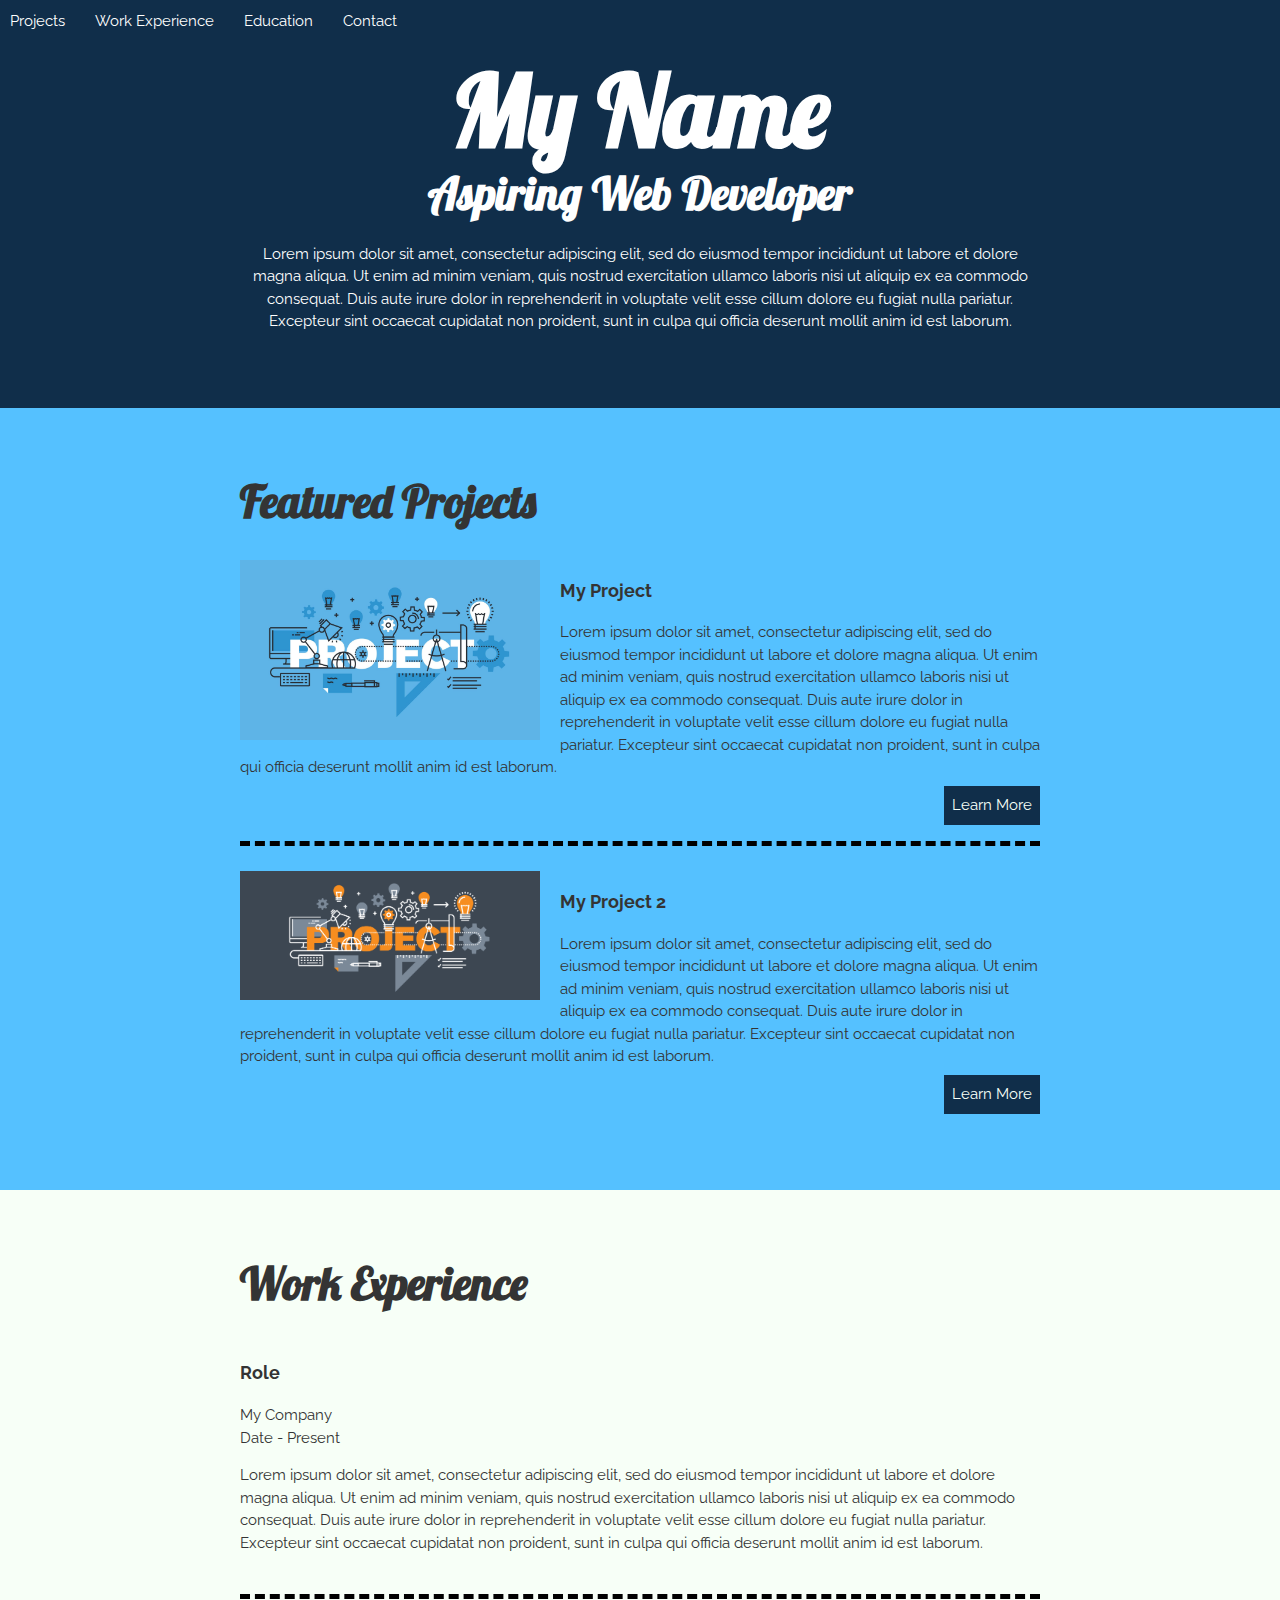
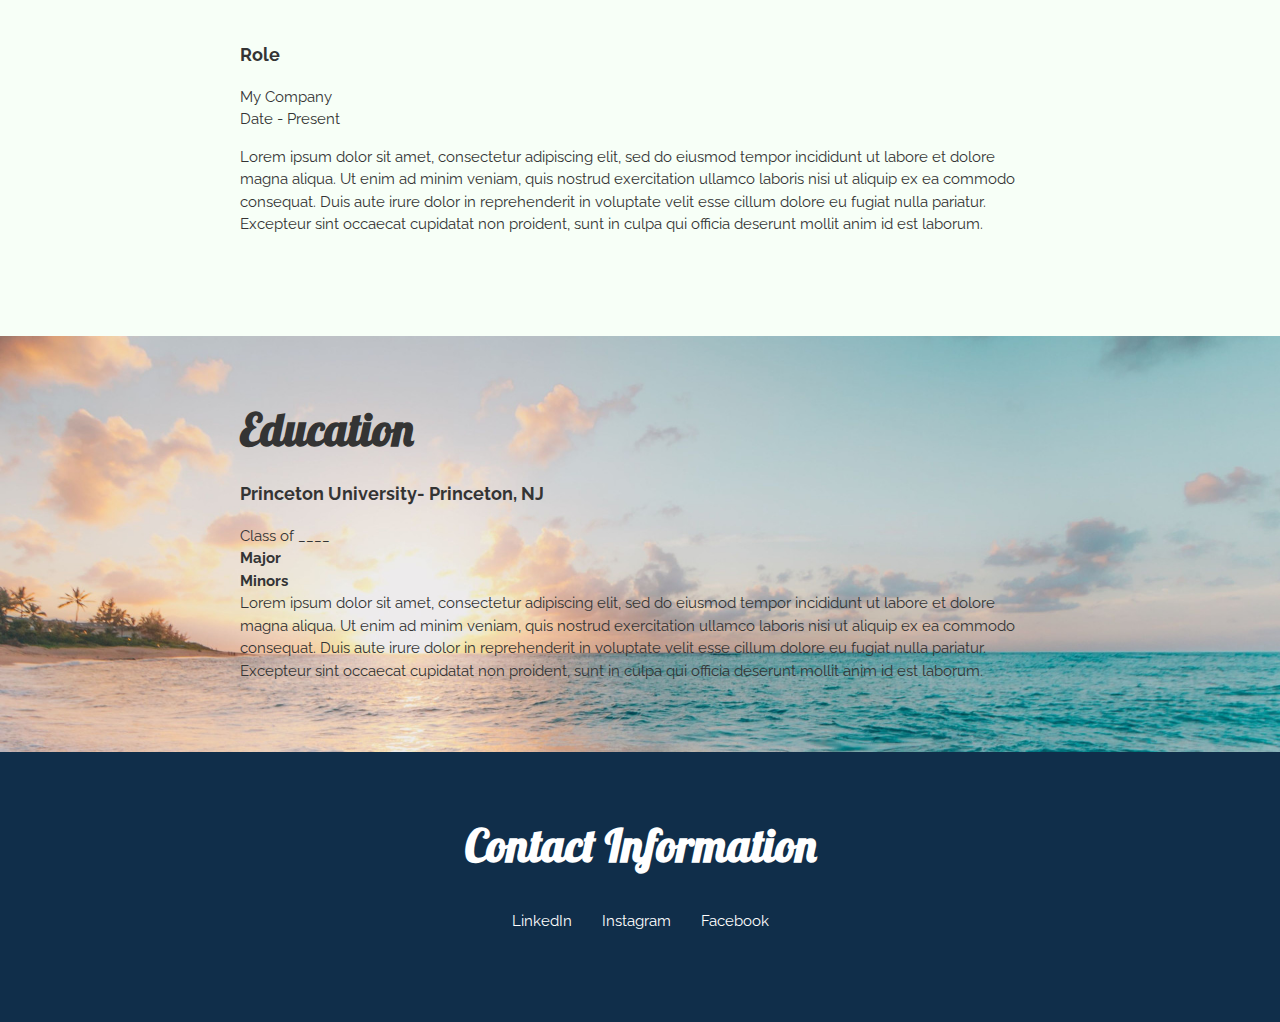
<file: index.html>
<!DOCTYPE html>
<html lang="en">
<head>
  <meta charset="UTF-8">
  <meta name="viewport" content="width=device-width, initial-scale=1.0">
  <link rel="icon" type="image/x-icon" href="/img/favicon.ico"> 
  <title>About Me</title>
  
  <link href="https://fonts.googleapis.com/css2?family=Lobster&family=Raleway:wght@300;400&display=swap" rel="stylesheet">
  <link rel="stylesheet" href="css/styles.css">
</head>

<body>
  <main>
	<nav>
		<a onclick="changeTitleColor('projects')" href="#projects">Projects</a>
		<a onclick="changeTitleColor('exp')" href="#exp">Work Experience</a>
		<a onclick="changeTitleColor('ed')" href="#ed">Education</a>
		<a onclick="changeTitleColor('contact')" href="#contact">Contact</a>
	</nav>
    <!-- ***********************  ABOUT / PROFILE  *********************** -->
    <header>
      <div class="content-wrap">
        <h1>My Name</h1>
        <h2>Aspiring Web Developer</h2>
		<p>
			Lorem ipsum dolor sit amet, consectetur adipiscing elit, sed do eiusmod tempor incididunt 
			ut labore et dolore magna aliqua. Ut enim ad minim veniam, quis nostrud exercitation ullamco 
			laboris nisi ut aliquip ex ea commodo consequat. Duis aute irure dolor in reprehenderit in 
			voluptate velit esse cillum dolore eu fugiat nulla pariatur. Excepteur sint occaecat 
			cupidatat non proident, sunt in culpa qui officia deserunt mollit anim id est laborum.
		</p>
      </div>
    </header>

    <!-- ********************  PROJECTS / PORTFOLIO  ********************* -->
    <section class="projects">
      <div class="content-wrap divider">
        <h2 id="projects">Featured Projects</h2>
      
        <section class="project-item">
			<img src="./img/project1.jpg" alt="Project 1">
			<h3>My Project</h3>
			<p>
				Lorem ipsum dolor sit amet, consectetur adipiscing elit, sed do eiusmod tempor incididunt 
				ut labore et dolore magna aliqua. Ut enim ad minim veniam, quis nostrud exercitation ullamco 
				laboris nisi ut aliquip ex ea commodo consequat. Duis aute irure dolor in reprehenderit in 
				voluptate velit esse cillum dolore eu fugiat nulla pariatur. Excepteur sint occaecat 
				cupidatat non proident, sunt in culpa qui officia deserunt mollit anim id est laborum.
			</p>
			<br>
			<a href="https:/bing.com/" target="_blank">Learn More</a>
		</section>

		<section class="project-item">
			<img src="./img/project2.png" alt="Project 2">
			<h3>My Project 2</h3>
			<p>
				Lorem ipsum dolor sit amet, consectetur adipiscing elit, sed do eiusmod tempor incididunt 
				ut labore et dolore magna aliqua. Ut enim ad minim veniam, quis nostrud exercitation ullamco 
				laboris nisi ut aliquip ex ea commodo consequat. Duis aute irure dolor in reprehenderit in 
				voluptate velit esse cillum dolore eu fugiat nulla pariatur. Excepteur sint occaecat cupidatat 
				non proident, sunt in culpa qui officia deserunt mollit anim id est laborum.
			</p>
			<br>
			<a href="https://google.com/" target="_blank">Learn More</a>
		</section>
      </div>
    </section>

    <!-- ***********************  WORK EXPERIENCE  *********************** -->
    <section class="work-experience">
      <div class="content-wrap item-details divider">
        <h2 id="exp">Work Experience</h2>
       
        <section class="job-item">
			<div class="job-details">
				<h3>Role</h3>
				<p>My Company</p>
				<p>Date - Present</p>
			</div>
			
			<div class="job-summary">
				<p>
					Lorem ipsum dolor sit amet, consectetur adipiscing elit, sed do eiusmod tempor incididunt 
					ut labore et dolore magna aliqua. Ut enim ad minim veniam, quis nostrud exercitation ullamco 
					laboris nisi ut aliquip ex ea commodo consequat. Duis aute irure dolor in reprehenderit in 
					voluptate velit esse cillum dolore eu fugiat nulla pariatur. Excepteur sint occaecat cupidatat 
					non proident, sunt in culpa qui officia deserunt mollit anim id est laborum.
				</p>
			</div>
		</section>
		
		<section class="job-item">
			<div class="job-details">
				<h3>Role</h3>
				<p>My Company</p>
				<p>Date - Present</p>
			</div>
			
			<div class="job-summary">
				<p>
					Lorem ipsum dolor sit amet, consectetur adipiscing elit, sed do eiusmod tempor incididunt 
					ut labore et dolore magna aliqua. Ut enim ad minim veniam, quis nostrud exercitation ullamco 
					laboris nisi ut aliquip ex ea commodo consequat. Duis aute irure dolor in reprehenderit in 
					voluptate velit esse cillum dolore eu fugiat nulla pariatur. Excepteur sint occaecat cupidatat 
					non proident, sunt in culpa qui officia deserunt mollit anim id est laborum.
				</p>
			</div>
		</section>
      </div>
    </section>

    <!-- ******************  EDUCATION & CERTIFICATIONS ****************** -->
    <section class="education">
      <div class="content-wrap item-details">
        <h2 id="ed">Education</h2>

        <section>
			<h3>Princeton University- Princeton, NJ</h3>
			<p>
				Class of ____
			</p>
			<p>
				<b>Major</b>
			</p>
			<p>
				<b>Minors</b>
			</p> 
		  	<p>
				Lorem ipsum dolor sit amet, consectetur adipiscing elit, sed do eiusmod tempor incididunt 
				ut labore et dolore magna aliqua. Ut enim ad minim veniam, quis nostrud exercitation ullamco 
				laboris nisi ut aliquip ex ea commodo consequat. Duis aute irure dolor in reprehenderit in 
				voluptate velit esse cillum dolore eu fugiat nulla pariatur. Excepteur sint occaecat 
				cupidatat non proident, sunt in culpa qui officia deserunt mollit anim id est laborum.
			</p>
        </section>
      </div>
    </section>

    <!-- *****************  CONTACT INFO / SOCIAL MEDIA  ***************** -->
    <footer>
      <div class="content-wrap">
        <h2 id="contact">Contact Information</h2>

        <ul class="contact-list">
			<li>
				<a href="https://www.linkedin.com/">LinkedIn</a>
			</li>
			<li>
				<a href="https://www.instagram.com/">Instagram</a>
			</li>
			<li>
				<a href="https://www.facebook.com/">Facebook</a>
			</li>
		</ul>
      </div>
    </footer>
  </main>
</body>
<!-- <script>
	function changeTitleColor(id) {
		document.getElementById(id).style.color = "red";
	}
</script> -->
</html>
</file>
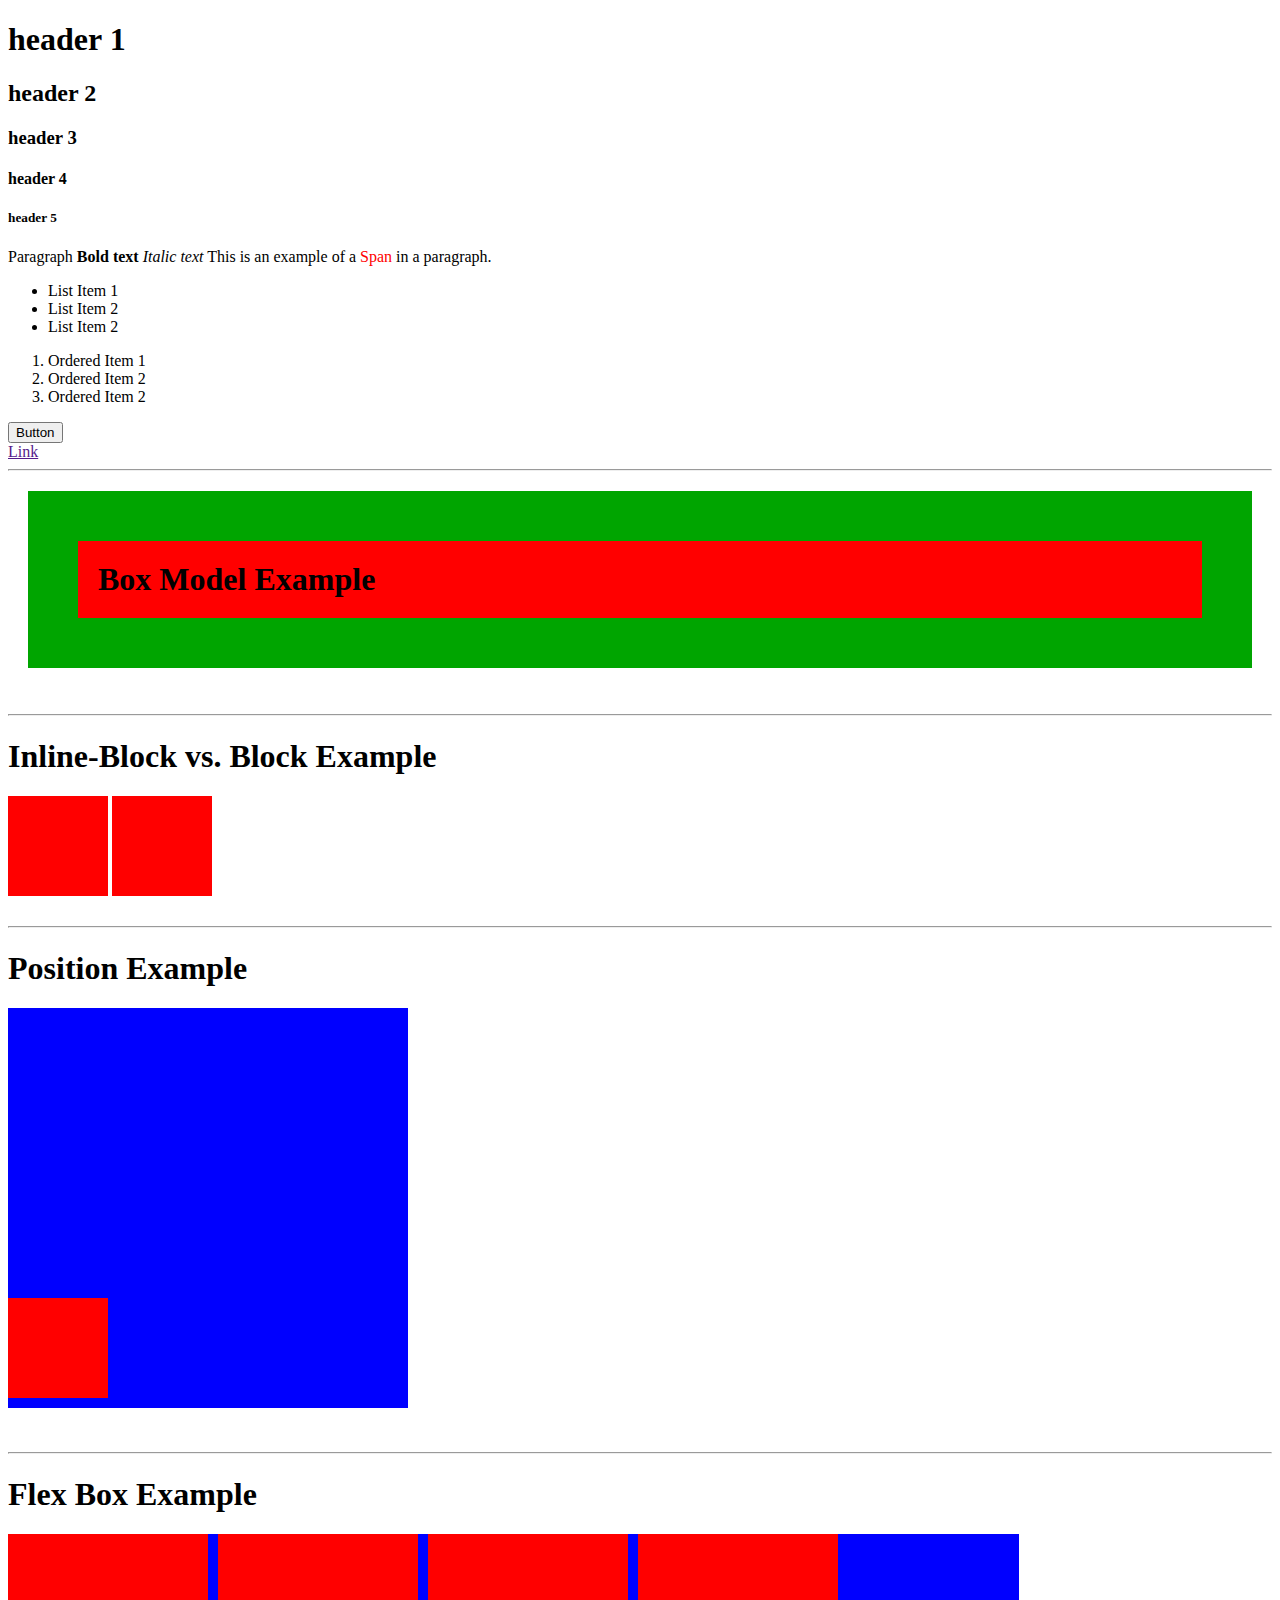
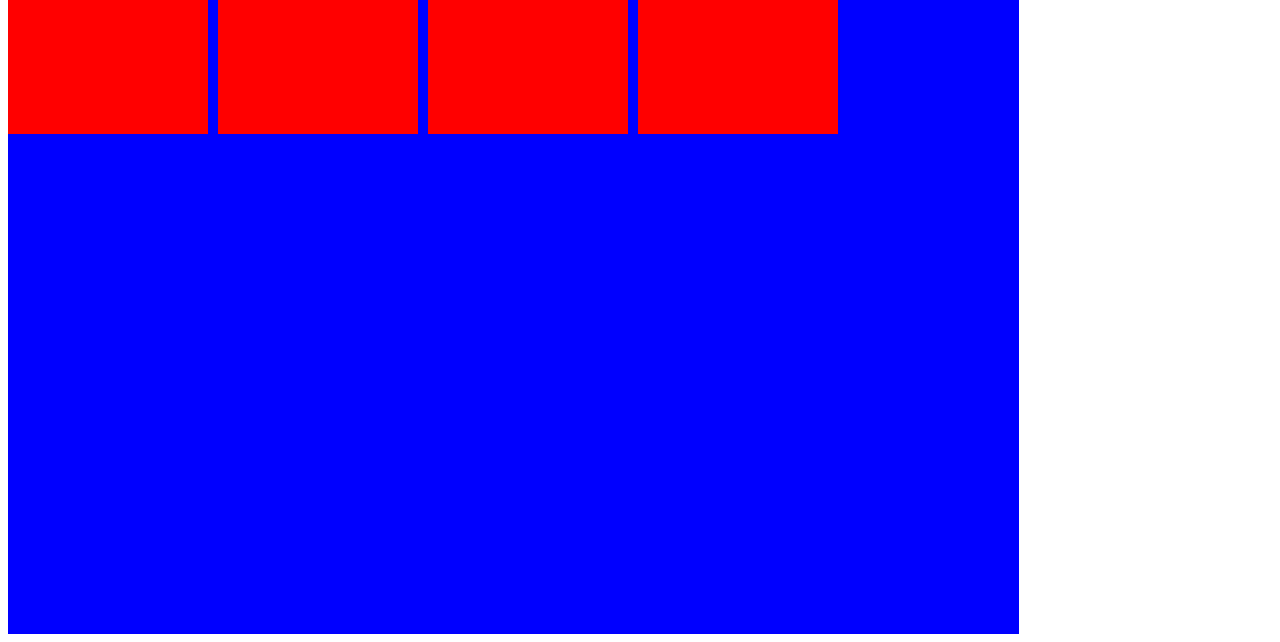
<file: example.html>
<!DOCTYPE html>
<html>
    <head>
        <link rel="stylesheet" type="text/css" href="css/example.css">
    </head>
    <body>
        <h1>header 1</h1>
        <h2>header 2</h2>
        <h3>header 3</h3>
        <h4>header 4</h4>
        <h5>header 5</h5>
        <p>Paragraph
            <b>Bold text</b>
            <i>Italic text</i>
            This is an example of a <span style="color: red">Span</span> in a paragraph.
        </p>
        <ul>
            <li>List Item 1</li>
            <li>List Item 2</li>
            <li>List Item 2</li>
        </ul>
        <ol>
            <li>Ordered Item 1</li>
            <li>Ordered Item 2</li>
            <li>Ordered Item 2</li>
        </ol>
        <button>Button</button><br>
        <a href="">Link</a>
        <br>
        <hr>


        <div class="box-model">
            <h1>Box Model Example</h1>
        </div>
        <br>
        <hr>
        <div>
            <h1>Inline-Block vs. Block Example</h1>
            <div class="child-inline-ex"></div>
            <div class="child-inline-ex"></div>
        </div>
        <br>
        <hr>
        <h1>Position Example</h1>
        <div class="container">
            <div class="child"></div>
        </div>
        <br>
        <br>
        <hr>
        <h1>Flex Box Example</h1>
        <div class="flex-container">
            <div class="flex-child"></div>
            <div class="flex-child"></div>
            <div class="flex-child"></div>
            <div class="flex-child"></div>
        </div>
    </body>
</html>
</file>
<file: css/styles.css>
/* Global Styles
-------------------------------------------------- */
html {
    scroll-behavior: smooth;
}

body {
    color: #343434;
    margin: 0;
    padding: 0;
    font-family: 'Raleway', sans-serif;
    font-size: 15px;
    line-height: 1.5;
}

h1, h2 {
    font-family: 'Lobster', cursive;
    font-weight: 400px;
    margin: 0;
}

h1 {
    font-size: 100px;
    line-height: 1;
}

h2 {
    font-size: 45px;
}

img {
    width: 300px;
    margin-bottom: 10px;
}

a {
    color: white;
    text-decoration: none;
}

a:hover {
    color: burlywood;
    font-weight: bolder;
}

.content-wrap {
    max-width: 800px;
    width: 85%;
    margin: auto;
    padding: 60px;
}

.divider > section{
    border-bottom: 5px dashed rgb(0, 0, 0);
    padding: 25px 0;
}

.divider > section:last-of-type {
    border-bottom: none;
}

/* Nav, Header, Footer
-------------------------------------------------- */
nav{
    position: fixed;
    padding: 10px;
    display: flex;
    flex-direction: row;
    gap: 30px;
    background-color:#102E4A;
    color: white;
    width: fit-content;
}

header{
    color: white;
    background-color: #102E4A;
}

header, footer {
    text-align: center;
}

footer {
    background: #102E4A;
    color: white;
}

/* Projects
-------------------------------------------------- */
.projects {
    background: #55C1FF;
}

.project-item img {
    float: left;
    margin-right: 20px;
}

.projects a {
    color: #F7FFF7;
    background: #102E4A;
    text-decoration: none;
    padding: 8px;
    margin-top: -30px;
    float: right;
}

/* Work Experience
-------------------------------------------------- */
.work-experience {
    background:#F7FFF7;
}

.item-details h3 ~ p {
    margin: 0;
}

/* Education
-------------------------------------------------- */
.education {
    background-image: url(../img/beach.jpg);
    background-size: cover;
    background-position: top right;
    padding-bottom: 10px;
}

.education p {
    width: 100%;
}

/* Contact Info
-------------------------------------------------- */
.contact-list {
    list-style-type: none;
    padding: 0;
    display: flex;
    justify-content: center;
}

.contact-list a {
    padding: 15px;
    display: inline-block;
}

/* @media screen and (min-width:750px) {

} */
/* 
@media screen and (max-width: 749px) {
    h1 {
        font-size: 75px;
        line-height: 0.9;
        margin-bottom: 25px;
    }

    h2 {
        line-height: 1;
    }

    .contact-list a {
        padding: 5px;
    }
} */
</file>
<file: css/example.css>
.box-model{
    background-color: rgb(0, 165, 0);
    padding: 30px;
    margin: 20px;
}

.box-model h1{
    background-color: red;
    padding: 20px;
    margin: 20px;
}

.child-inline-ex{
    height: 100px;
    width: 100px;
    background-color: red;
    display: inline-block;
}

.container{
    height: 400px; 
    width: 400px; 
    background-color: blue;
    position: relative;
}

.child{
    height: 100px;
    width: 100px;
    background-color: red;
    position: absolute;
    bottom: 10px;
}

.flex-container{
    height: 700px; 
    width: 80%; 
    background-color: blue;
    display: flex;
    gap: 10px;
    flex-direction: row;
    flex-wrap: wrap;
    position: relative;
}

.flex-child{
    height: 200px;
    width: 200px;
    background-color: red;
    min-width: 100px;
}
</file>
